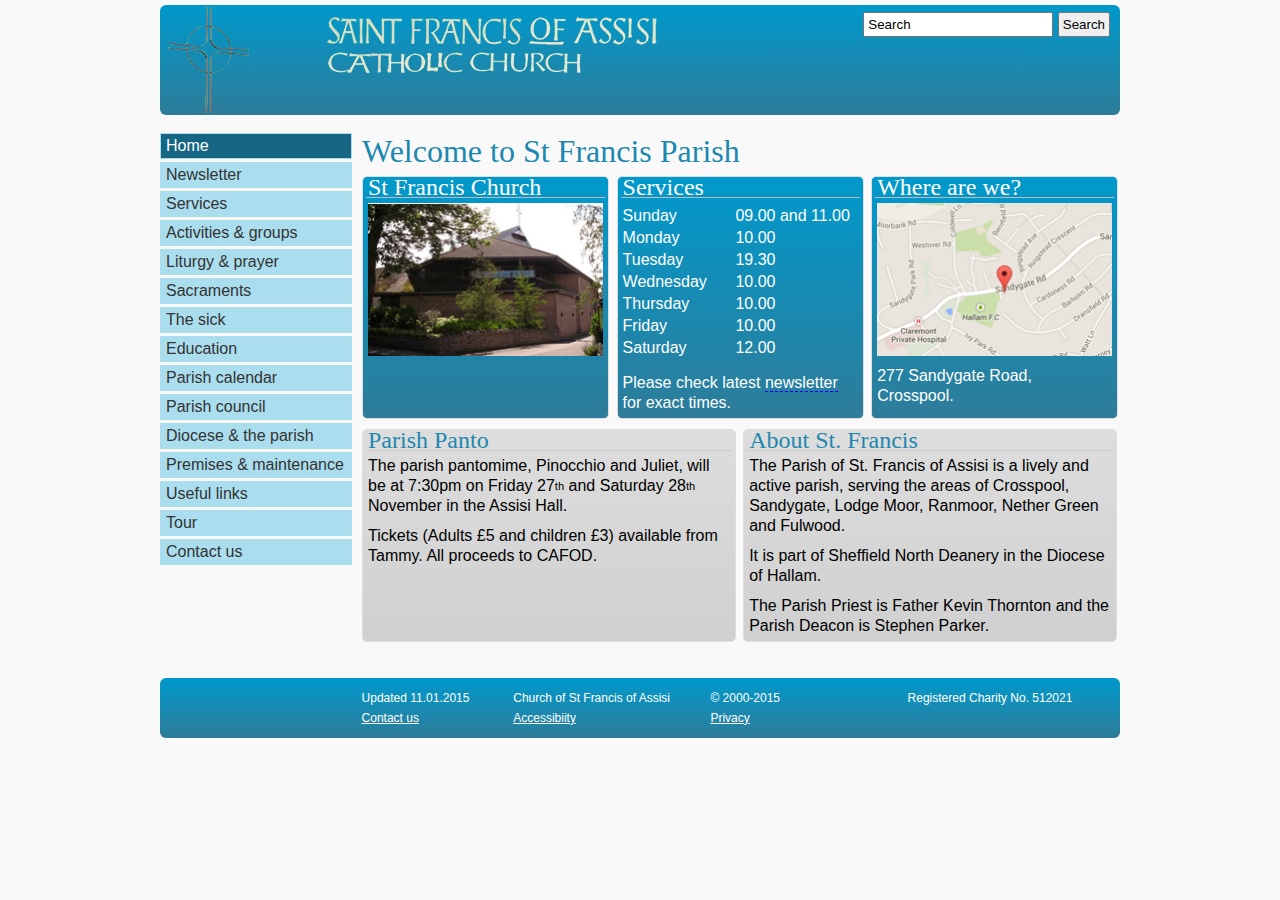
<file: html/index.html>
<!DOCTYPE html>
<html lang="en">
<head>
<meta charset="utf-8">
<meta name="viewport" content="width=device-width, initial-scale=1">

<meta name="Description" content="St. Francis of Assisi Catholic Church, Sheffield" />
<meta name="Keywords" content="" />

<title>St Francis Parish: St Francis of Assisi</title>
<link rel="home" href="/" />
<link rel="shortcut icon" href="/_assets/i/favicon.ico" />
<link rel="stylesheet" type="text/css" href="../css/main.css" />

<!--script>
  (function(i,s,o,g,r,a,m){i['GoogleAnalyticsObject']=r;i[r]=i[r]||function(){
  (i[r].q=i[r].q||[]).push(arguments)},i[r].l=1*new Date();a=s.createElement(o),
  m=s.getElementsByTagName(o)[0];a.async=1;a.src=g;m.parentNode.insertBefore(a,m)
  })(window,document,'script','//www.google-analytics.com/analytics.js','ga');

  ga('create', 'UA-3783137-2', 'auto');
  ga('send', 'pageview');

</script-->
</head>
<body class="no-js">
<header role="banner">

		<div class="top" id="top">
	  <form action="http://www.google.com/cse" id="cse-search-box" class="searchForm">
		<div>
		  <label for="q">Search</label>
		  <input type="hidden" name="cx" value="001521158269397400228:fdc-axlpp1u" />
		  <input type="hidden" name="ie" value="UTF-8" />
		  <input type="text" name="q" id="q" value="Search" />
		  <input type="submit" name="sa" value="Search" title="search" />
		</div>
	  </form>
	</div>
	  <p><strong>St Francis of Assisi Catholic Church</strong></p>
</header>


<div id="wrapper" class="wide">


<p class="mobileOnly"><a href="#menu" aria-expanded="false" aria-label="navigation menu" aria-controls="navigation" role="button">Menu</a></p>

<!-- / navigation -->

<div id="page"><!-- wrap content and right column -->
  <!--  start content -->
  <div id="content" role="main"> 
      <!-- content goes here -->
      <h1>Welcome to St Francis Parish</h1>
	  <div class="boxrow3">
	  <div class="box highlight">
      <h2>St Francis Church</h2>
      <p><img src="../img/church.jpg" alt="St Francis church" width="100%" height="100%" /></p>
	  </div>
      <div class="box highlight">
	    <h2>Services</h2>
        <dl>
          <dt>Sunday</dt>
          <dd>09.00 and 11.00</dd>
		  <dt>Monday</dt>
          <dd>10.00</dd>
          <dt>Tuesday</dt>
          <dd>19.30</dd>
          <dt>Wednesday</dt>
          <dd>10.00</dd>
          <dt>Thursday</dt>
          <dd>10.00</dd>
          <dt>Friday</dt>
          <dd>10.00</dd>
          <dt>Saturday</dt>
          <dd>12.00</dd>
        </dl>
		
		<p>Please check latest <a href="newsletter/">newsletter</a> for exact times.</p>
      </div>
      <div class="box highlight last">
        <h2>Where are we?</h2>
        <p><img src="../img/map.gif" alt="Map showing location of St Francis Crosspool" width="100%" height="100%" /></p>
        <address class="vcard"><span class="street-address">277 Sandygate Road</span>, Crosspool.</address>
      </div>
	  </div>
      <!-- /row -->
	
	<div class="boxrow2">
	<div class="box">
	<h2>Parish Panto</h2>
	<p>The parish pantomime, Pinocchio and Juliet, will be at 7:30pm on Friday 27<sup>th</sup> and Saturday
	   28<sup>th</sup> November in the Assisi Hall.</p>
	<p>Tickets (Adults &pound;5 and children &pound;3) available from Tammy. All proceeds to CAFOD.</p>
	</div>	
	
	<div class="box last">
	<h2>About St. Francis</h2>
	<p>The Parish of St. Francis of Assisi is a lively and active parish, serving the areas of Crosspool, Sandygate,
	   Lodge Moor, Ranmoor, Nether Green and Fulwood.</p>
	<p>It is part of Sheffield North Deanery in the Diocese of Hallam.</p>
	<p>The Parish Priest is Father Kevin Thornton and the Parish Deacon is Stephen Parker.</p>
	<!--p>We have an active Parish Council and the current chair is Stephen Spooner.</p-->
	</div>
	</div>
	
	</div><!-- /content -->
  <div id="rightcolumn"> 
      <!-- right column content here --> 
      
  </div>
  </div><!-- /page -->


</div><!-- / wrapper -->
<nav id="menu" role="navigation">
	<ul>
		<li><a href="index.html" class="active">Home</a></li>
		<li><a href="newsletter.html">Newsletter</a></li>
		<li><a href="services.html">Services</a></li>
		<li><a href="activities/index.html">Activities &amp; groups</a>
		</li>
		<li><a href="/liturgy">Liturgy &amp; prayer</a></li>
		<li><a href="/sacraments">Sacraments</a></li>
		<li><a href="/sick">The sick</a></li>
		<li><a href="/education">Education</a></li>
		<li><a href="/calendar">Parish calendar</a></li>
		<li><a href="/parishcouncil">Parish council</a>
		</li>
		<li><a href="/diocese-parish">Diocese &amp; the parish</a></li>
		<li><a href="/premises">Premises &amp; maintenance</a></li>
		<li><a href="/usefullinks">Useful links</a></li>
		<li><a href="/tour/index">Tour</a>
		</li>
		<li><a href="/contact">Contact us</a></li>
	</ul>
</nav>
<footer id="footer">
<ul>
	<li>Updated 11.01.2015</li>
	<li>Church of St Francis of Assisi</li>
	<li>&copy; 2000-2015</li>
	<li>Registered Charity No. 512021</li>
	</ul>
  <ul>
	  <li><a href="/contact">Contact us</a></li>
	  <li><a href="/accessibility">Accessibiity</a></li>
	  <li><a href="/privacy">Privacy</a></li>
  </ul>  
</footer>
<script type="text/javascript" src="../js/jquery-2.1.3.min.js"></script>
<script type="text/javascript" src="../js/global.js"></script>
<!-- / footer -->
<div id="gutter">
<!-- for scripts -->

 </div>
</body>
</html>
</file>
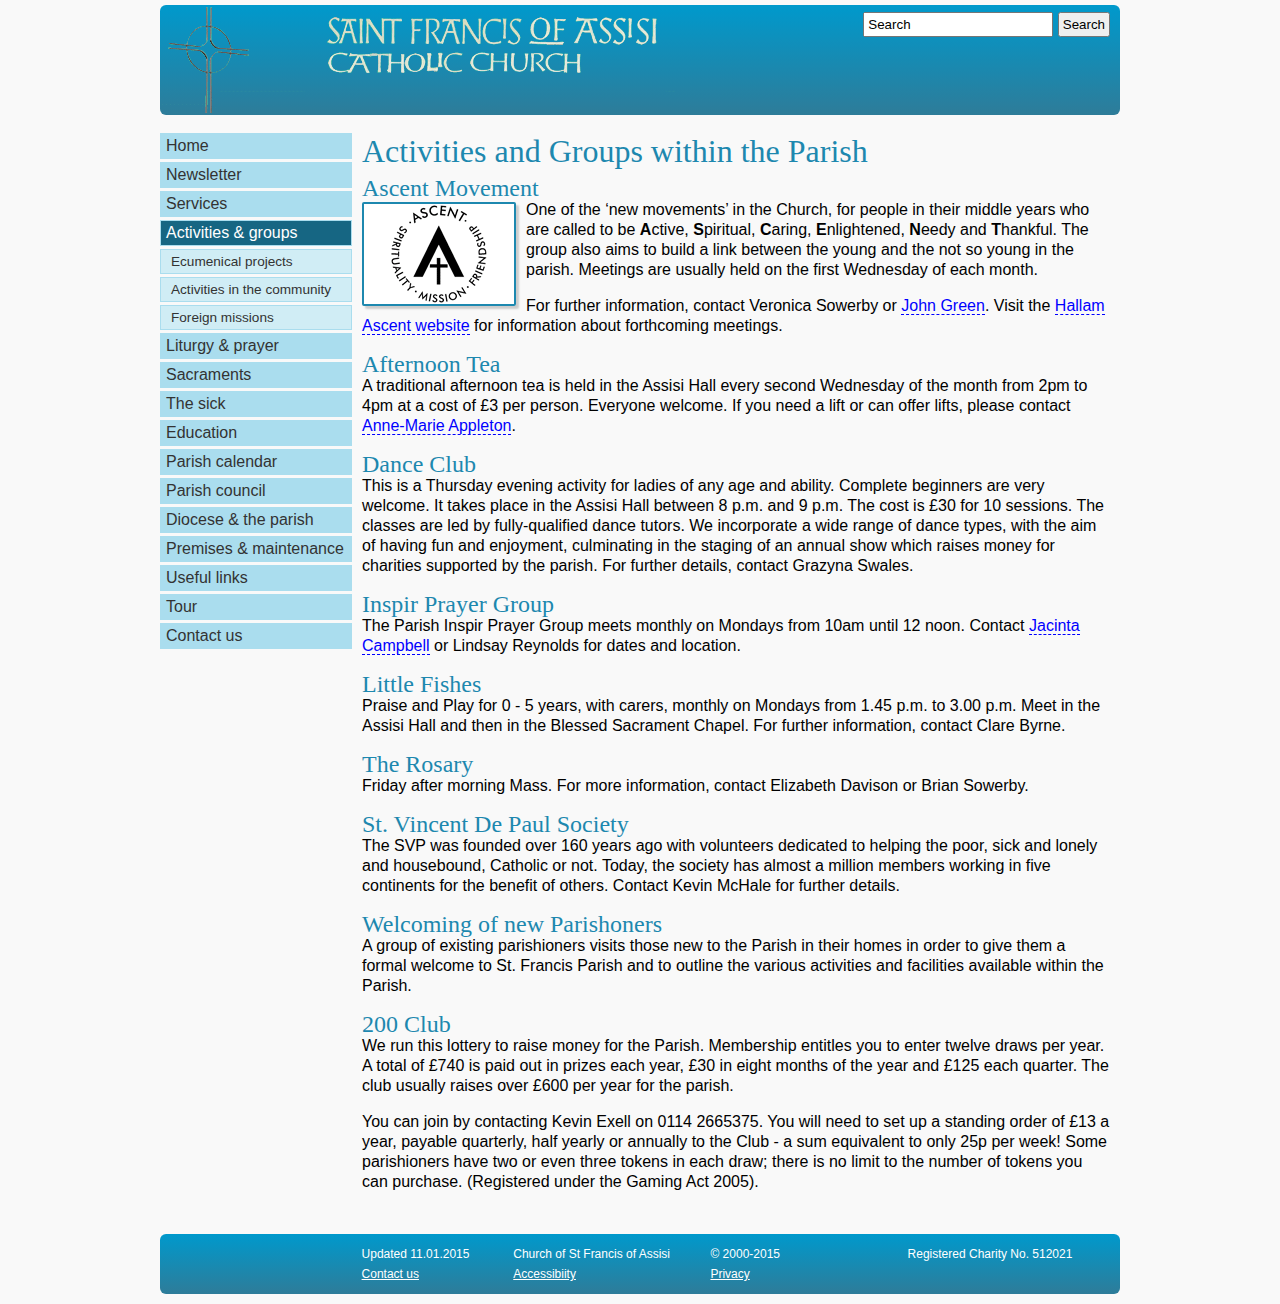
<file: html/activities/index.html>
<!DOCTYPE html>
<html lang="en">
<head>
<meta charset="utf-8">
<meta name="viewport" content="width=device-width, initial-scale=1">

<meta name="Description" content="St. Francis of Assisi Catholic Church, Sheffield" />
<meta name="Keywords" content="" />

<title>Activities and groups: St Francis of Assisi</title>
<script>
document.createElement('header');
</script>
<link rel="home" href="/" />
<link rel="shortcut icon" href="/_assets/i/favicon.ico" />
<link rel="stylesheet" type="text/css" href="../../css/main.css" />

</head>
<body class="no-js">
<header role="banner">

		<div class="top" id="top">
	  <form action="http://www.google.com/cse" id="cse-search-box" class="searchForm">
		<div>
		  <label for="q">Search</label>
		  <input type="hidden" name="cx" value="001521158269397400228:fdc-axlpp1u" />
		  <input type="hidden" name="ie" value="UTF-8" />
		  <input type="text" name="q" id="q" value="Search" />
		  <input type="submit" name="sa" value="Search" title="search" />
		</div>
	  </form>
	</div>
	  <p><strong>St Francis of Assisi Catholic Church</strong></p>
</header>


<div id="wrapper" class="wide">


<p class="mobileOnly"><a href="#menu" aria-expanded="false" aria-label="navigation menu" aria-controls="navigation" role="button">Menu</a></p>

<!-- / navigation -->

<div id="page"><!-- wrap content and right column -->
  <!--  start content -->
  <div id="content" role="main"> 
      <!-- content goes here -->
      <h1>Activities and Groups within the Parish</h1>
 	  <h2 id="Ascent">Ascent Movement</h2>
        <p> <img src="../../img/ascent.gif" alt="ASCENT logo" width="150" height="100" class="thumb" />One of the &lsquo;new
		movements&rsquo; in the Church, for people in their middle years who are called to be <strong>A</strong>ctive,
		<strong>S</strong>piritual, <strong>C</strong>aring, <strong>E</strong>nlightened, <strong>N</strong>eedy and
		<strong>T</strong>hankful. The group also aims to build a link between the young and the not so young in the
		parish.	Meetings are usually held on the first Wednesday of each month.</p>
	    <p>For further information, contact Veronica Sowerby or <a href="mailto:ascent@jngreen.plus.com ">John Green</a>.
		Visit the <a href="http://hallamascent.weebly.com/">Hallam Ascent website</a> for information about forthcoming
		meetings.</p>
	  <h2 id="AfternoonTea">Afternoon Tea</h2>
        <p>A traditional afternoon tea is held in the Assisi Hall every second Wednesday of the month from 2pm to 4pm
		at a cost of &pound;3 per person. Everyone welcome. If you need a lift or can offer lifts, please contact
		<a href="mailto:a_appleton@tiscali.co.uk">Anne-Marie Appleton</a>.</p>	
      <!--<h2 id="CardMakingGroup">Card Making Group</h2>
        <p>This is a group of volunteers who make cards which are sold in aid of the Goodwill Children�s Villages, India.
		They are a friendly group who meet on Tuesday mornings once a month and always make new members very welcome.
		Contact Julie Hull for the date of the next meeting.  Cards are available to buy in the Narthex.</p>-->
      <h2>Dance Club</h2>
        <p>This is a Thursday evening activity for ladies of any age and ability.  Complete beginners are very welcome.
		It takes place in the Assisi Hall between 8 p.m. and 9 p.m.  The cost is &pound;30 for 10 sessions.  The classes are
		led by fully-qualified dance tutors.  We incorporate a wide range of dance types, with the aim of having fun and
		enjoyment, culminating in the staging of an annual show which raises money for charities supported by the parish.
		For further details, contact Grazyna Swales.</p>
	  <h2 id="InspirPrayerGroup">Inspir Prayer Group</h2><!-- See also Liturgy -->
        <p>The Parish Inspir Prayer Group meets monthly on Mondays from 10am until 12 noon. Contact 
		<a href="mailto:jfcampbell51@yahoo.co.uk">Jacinta Campbell</a> or Lindsay Reynolds for dates and location.</p>
	  <!--<h2>Lectio Divina</h2>--><!-- See also Liturgy -->
		<!--<p> <img src="../images/bible.jpg" alt="Open bible " width="150" height="100" class="thumb" />Filled with a desire
		to get to know Jesus better, this group meets in the Presbytery after the 10.00 a.m. Mass on Monday mornings to
		read and contemplate one of the books of the Bible � currently St. Paul's letters to the Romans.  It follows a
		pattern of prayer to the Holy Spirit, a contemplative reading, quiet time, discussion and a search for a personal
		response to the Word. For further information, contact John Green.</p>-->  
      <h2 id="LittleFishes">Little Fishes</h2><!-- See also Liturgy -->
        <p>Praise and Play for 0 - 5 years, with carers, monthly on Mondays from 1.45 p.m. to 3.00 p.m. Meet in the Assisi
		Hall and then in the Blessed Sacrament Chapel. For further information, contact Clare Byrne.</p>
	  <!--<h2 id="LuncheonGroup">Luncheon Group</h2>
        <p> <img src="../images/lunch02.jpg" alt="Bowl of salad" width="150" height="100" class="thumb" />St. Francis�
		Tuesday Luncheon Group meet from 12.15 p.m. to 2.15 p.m. on the first Tuesday of the month.  There is currently
		a waiting list to join.  For further details, contact Veronica Sowerby.</p>-->
      <h2 id="Rosary">The Rosary</h2><!-- See also Liturgy -->
        <p> Friday after morning Mass. For more information, contact Elizabeth Davison or Brian Sowerby.</p>
	  <h2>St. Vincent De Paul Society</h2>
        <p> The SVP was founded over 160 years ago with volunteers dedicated to helping the poor, sick and lonely and
		housebound, Catholic or not. Today, the society has almost a million members working in five continents for the
		benefit of others. Contact Kevin McHale for further details.</p>
	  <h2 id="WelcomingnewParishoners">Welcoming of new Parishoners</h2>
		<p> A group of existing parishioners visits those new to the Parish in their homes in order to give them a formal
		welcome to St. Francis Parish and to outline the various activities and facilities available within the Parish.</p>
	  <h2>200 Club</h2>
		<p> We run this lottery to raise money for the Parish.  Membership entitles you to enter twelve draws per year.
		A total of &pound;740 is paid out in prizes each year, &pound;30 in eight months of the year and &pound;125 each quarter. The club
		usually raises over &pound;600 per year for the parish.</p> 
		<p>You can join by contacting Kevin Exell on 0114 2665375. You will need to set up a standing order of &pound;13 a year,
		payable quarterly, half yearly or annually to the Club - a sum equivalent to only 25p per week! Some parishioners
		have two or even three tokens in each draw; there is no limit to the number of tokens you can purchase. (Registered 
		under the Gaming Act 2005).</p>
	  
	
	
	</div><!-- /content -->
  <div id="rightcolumn"> 
      <!-- right column content here --> 
      
  </div>
  </div><!-- /page -->


</div><!-- / wrapper -->
<nav id="menu" role="navigation">
	<ul>
		<li><a href="../index.html" >Home</a></li>
		<li><a href="../newsletter.html">Newsletter</a></li>
		<li><a href="../services.html">Services</a></li>
		<li><a href="index.html"class="active">Activities &amp; groups</a>
			<ul>
			<li><a href="ecumenical.html">Ecumenical projects</a></li>
			<li><a href="community.html">Activities in the community</a></li>
			<li><a href="foreign.html">Foreign missions</a></li>
		</ul>  
		</li>
		<li><a href="/liturgy">Liturgy &amp; prayer</a></li>
		<li><a href="/sacraments">Sacraments</a></li>
		<li><a href="/sick">The sick</a></li>
		<li><a href="/education">Education</a></li>
		<li><a href="/calendar">Parish calendar</a></li>
		<li><a href="/parishcouncil">Parish council</a>
		</li>
		<li><a href="/diocese-parish">Diocese &amp; the parish</a></li>
		<li><a href="/premises">Premises &amp; maintenance</a></li>
		<li><a href="/usefullinks">Useful links</a></li>
		<li><a href="/tour/index">Tour</a>
		</li>
		<li><a href="/contact">Contact us</a></li>
	</ul>
</nav>
<footer id="footer">
<ul>
	<li>Updated 11.01.2015</li>
	<li>Church of St Francis of Assisi</li>
	<li>&copy; 2000-2015</li>
	<li>Registered Charity No. 512021</li>
	</ul>
  <ul>
	  <li><a href="/contact">Contact us</a></li>
	  <li><a href="/accessibility">Accessibiity</a></li>
	  <li><a href="/privacy">Privacy</a></li>
  </ul>  
</footer>
<script type="text/javascript" src="../../js/jquery-2.1.3.min.js"></script>
<script type="text/javascript" src="../../js/global.js"></script>
<!-- / footer -->
<div id="gutter">
<!-- for scripts -->

 </div>
</body>
</html>
</file>
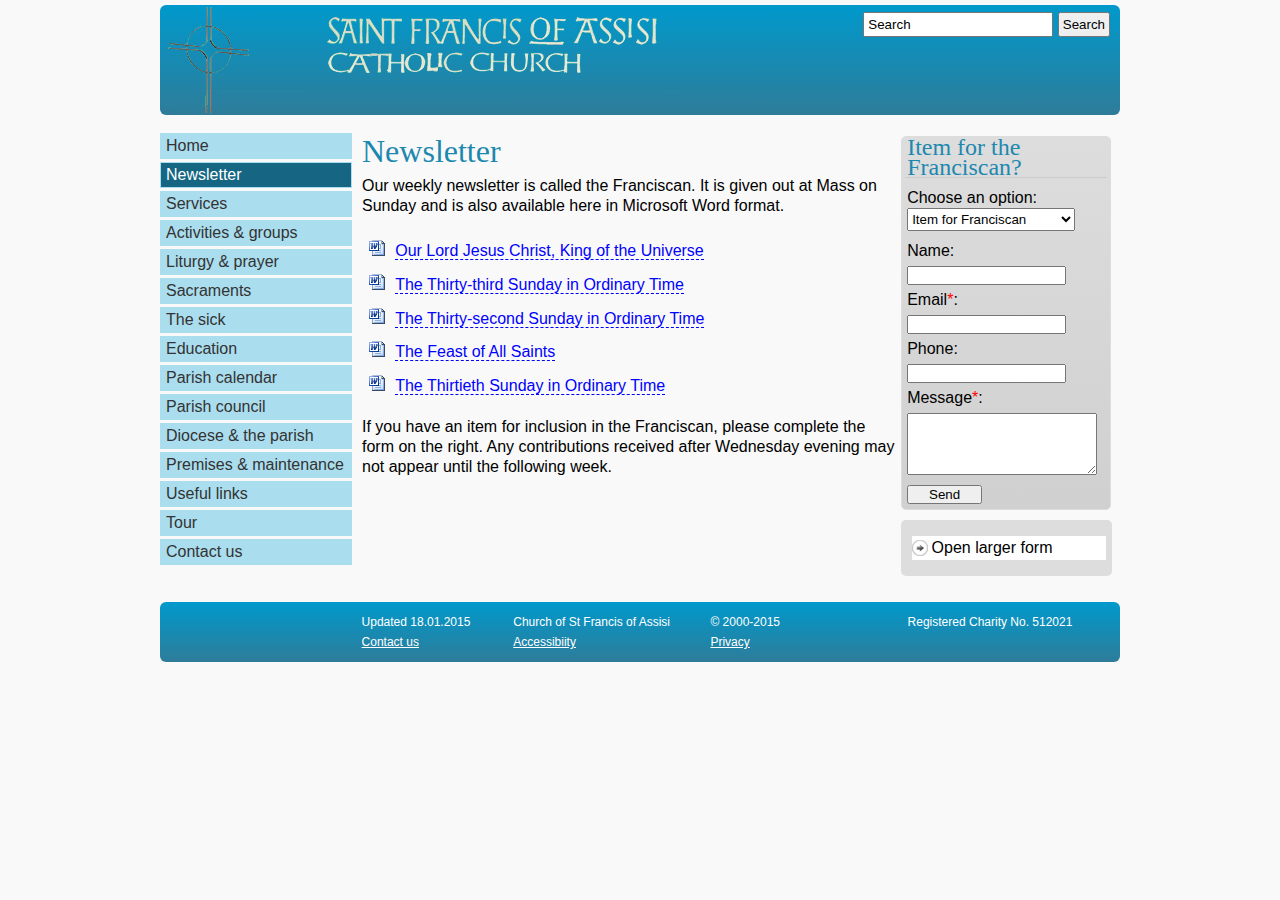
<file: html/newsletter.html>
<!DOCTYPE html>
<html lang="en">
<head>
<meta charset="utf-8">
<meta name="viewport" content="width=device-width, initial-scale=1">

<meta name="Description" content="Newsletter of the Parish of St Francis of Assisi, Crosspool, Sheffield" />
<meta name="keywords" content="newsletter, bulletin" />
<link type="text/css" media="screen" rel="stylesheet" href="../css/colorbox.css" />

<title>Newsletter</title>
<link rel="home" href="/" />
<link rel="shortcut icon" href="../i/favicon.ico" />
<link rel="stylesheet" type="text/css" href="../css/main.css" />
</head>
<body class="no-js">
<header role="banner">
	<div class="top" id="top">
	  <form action="http://www.google.com/cse" id="cse-search-box" class="searchForm">
		<div>
		  <label for="q">Search</label>
		  <input type="hidden" name="cx" value="001521158269397400228:fdc-axlpp1u" />
		  <input type="hidden" name="ie" value="UTF-8" />
		  <input type="text" name="q" id="q" value="Search" />
		  <input type="submit" name="sa" value="Search" title="search" />
		</div>
	  </form>
	</div>
	<div id="header">
	  <p><strong>Catholic Church of St Francis of Assisi</strong></p>
	</div>
</header>


<div id="wrapper" class="normal">


<p class="mobileOnly"><a href="#menu" aria-expanded="false" aria-label="navigation menu" aria-controls="navigation" role="button">Menu</a></p>

<!-- / navigation -->

<div id="page"><!-- wrap content and right column -->
  <!--  start content -->
  <div id="content" role="main">  
    <h1>Newsletter</h1>
            
    <p>Our weekly newsletter is called the Franciscan. It is given out at Mass on Sunday and is also available here in
	Microsoft Word format.</p>
	<ul class="doc" id="googletrack">
	    <li><a href="christ-the-king.docx" title="Microsoft Word format">Our Lord Jesus Christ, King of the Universe</a></li>
	    <li><a href="33rd-ordinary.docx" title="Microsoft Word format">The Thirty-third Sunday in Ordinary Time</a></li>
	    <li><a href="32nd-ordinary.docx" title="Microsoft Word format">The Thirty-second Sunday in Ordinary Time</a></li>
		<li><a href="all-saints.docx" title="Microsoft Word format">The Feast of All Saints</a></li>
	    <li><a href="30th-ordinary.docx" title="Microsoft Word format">The Thirtieth Sunday in Ordinary Time</a></li>
		</ul>
	<p>If you have an item for inclusion in the Franciscan, please complete the form on the right. Any contributions received
	after Wednesday evening may not appear until the following week.</p> 
  </div><!-- /content -->
  <div id="rightcolumn"> 
  <!-- right column content here -->
  <div class="box" id="formBox">
  <h2>Item for the Franciscan?</h2>
  <form method='post' action='/_assets/form/feedback.php' id="validateMe">
<div>
	<label for='what' class='wide'>Choose an option</label>
	<select name='recipient' id='what'>
		<option value='bulletin'>Item for Franciscan</option>
		<option value='parish-council'>Query for Parish Council</option>
	</select><br/>
	<label for="name">Name</label> <input name='name' id="name" type='text' title="Enter your name please" />	
	<label for="email">Email<span class='requiredField' title='Required field'>*</span></label><input name='email' id="email" type='text' class="email required" title="Please provide an email address" />
	<label for="telephone">Phone</label> <input name='telephone' id="telephone" type='text' title="Please enter a contact number" />
	<label for="message" class='wide'>Message<span class='requiredField' title='Required field'>*</span></label>
	<textarea name='comments' id="message" rows='4' cols='15' class="required" title="Please make a comment"></textarea><br />
	<input type='submit' value='Send' id='submit' />
  </div>
  </form>

  </div>
  
  
  </div>
  </div><!-- /page -->


</div><!-- / wrapper -->
<nav id="menu" role="navigation">
	<ul>
		<li><a href="index.html">Home</a></li>
		<li><a href="newsletter.html" class="active">Newsletter</a></li>
		<li><a href="services.html">Services</a></li>
		<li><a href="activities/index.html">Activities &amp; groups</a>
		   
		</li>
		<li><a href="/liturgy">Liturgy &amp; prayer</a></li>
		<li><a href="/sacraments">Sacraments</a></li>
		<li><a href="/sick">The sick</a></li>
		<li><a href="/education">Education</a></li>
		<li><a href="/calendar">Parish calendar</a></li>
		<li><a href="/parishcouncil">Parish council</a>
		 
		</li>
		<li><a href="/diocese-parish">Diocese &amp; the parish</a></li>
		<li><a href="/premises">Premises &amp; maintenance</a></li>
		<li><a href="/usefullinks">Useful links</a></li>
		<li><a href="/tour/index">Tour</a>
		 
		</li>
		<li><a href="/contact">Contact us</a></li>
	</ul>
</nav>
<footer id="footer">
<ul>
	<li>Updated 18.01.2015</li>
	<li>Church of St Francis of Assisi</li>
	<li>&copy; 2000-2015</li>
	<li>Registered Charity No. 512021</li>
	</ul>
  <ul>
	  <li><a href="/contact">Contact us</a></li>
	  <li><a href="/accessibility">Accessibiity</a></li>
	  <li><a href="/privacy">Privacy</a></li>
  </ul>  
</footer>
<script type="text/javascript" src="../js/jquery-2.1.3.min.js"></script>
<script type="text/javascript" src="../js/global.js"></script>
<!-- / footer -->
<div id="gutter">
<!-- for scripts -->
<script type="text/javascript" src="../js/jquery.colorbox-min.js"></script>
<script type="text/javascript" src="../js/forms.js"></script>
 </div>
</body>
</html>
</file>
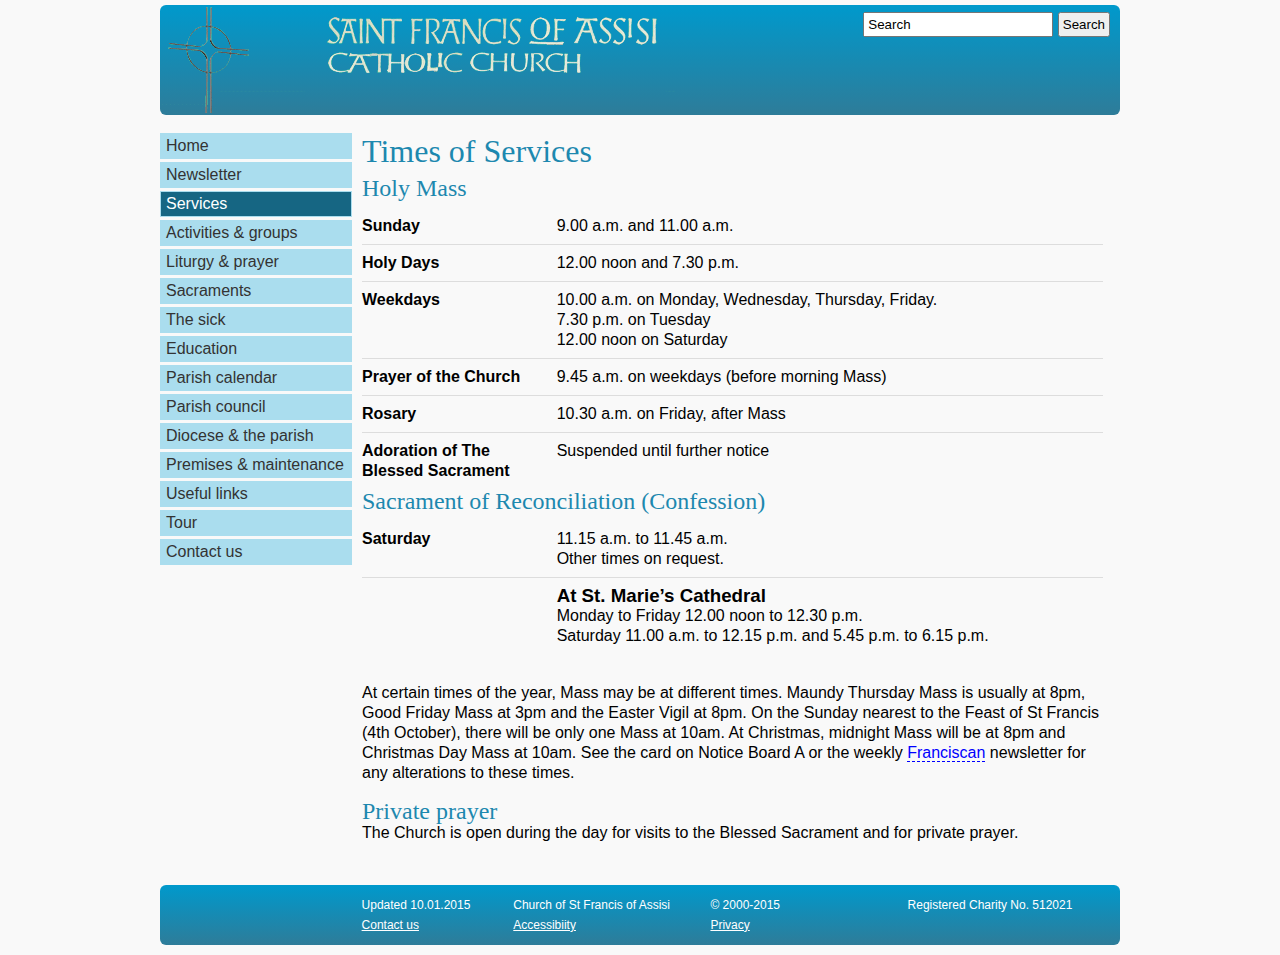
<file: html/services.html>
<!DOCTYPE html>
<html lang="en">
<head>
<meta charset="utf-8">
<meta name="viewport" content="width=device-width, initial-scale=1">

<meta name="description" content="This area recognises the importance of looking outwards as a parish and taking our share in the wider mission of the church" />
<meta name="keywords" content="" />

<title>Services</title>
<link rel="home" href="/" />
<link rel="shortcut icon" href="../i/favicon.ico" />
<link rel="stylesheet" type="text/css" href="../css/main.css" />
</head>
<body class="no-js">
<header role="banner">
	<div class="top" id="top">
	  <form action="http://www.google.com/cse" id="cse-search-box" class="searchForm">
		<div>
		  <label for="q">Search</label>
		  <input type="hidden" name="cx" value="001521158269397400228:fdc-axlpp1u" />
		  <input type="hidden" name="ie" value="UTF-8" />
		  <input type="text" name="q" id="q" value="Search" />
		  <input type="submit" name="sa" value="Search" title="search" />
		</div>
	  </form>
	</div>
	<div id="header">
	  <p><strong>Catholic Church of St Francis of Assisi</strong></p>
	</div>
</header>


<div id="wrapper" class="wide">


<p class="mobileOnly"><a href="#menu" aria-expanded="false" aria-label="navigation menu" aria-controls="navigation" role="button">Menu</a></p>

<!-- / navigation -->

<div id="page"><!-- wrap content and right column -->
  <!--  start content -->
  <div id="content" role="main">  
     <h1>Times of Services</h1>
      <h2>Holy Mass</h2>
	  <dl>
	  <dt>Sunday</dt> 
	  <dd>9.00 a.m. and 11.00 a.m.</dd>
	  <dt>Holy Days</dt> 
	  <dd>12.00 noon and 7.30 p.m.</dd>
	  <dt>Weekdays</dt> 
	  <dd>10.00 a.m. on Monday, Wednesday, Thursday, Friday.<br />
        7.30 p.m. on Tuesday<br />
        12.00 noon on Saturday</dd>
	<dt>Prayer of the Church</dt> 
	<dd>9.45 a.m. on weekdays (before morning Mass)</dd>
		<dt>Rosary</dt> 
        <dd>10.30 a.m. on Friday, after Mass</dd>
		<dt>Adoration of The Blessed Sacrament</dt> <dd>Suspended until further notice</dd>
		<!--<dd>Friday 3.00 p.m. - 6.00 p.m.
		<p>Everyone is welcome to visit the Blessed Sacrament at any 
        time during this period.  Please contact Margaret Neale if you 
        wish to be included on the regular schedule at a specific time.</p></dd>-->
	  </dl>
      
      
      <h2 id="Reconciliation">Sacrament of Reconciliation (Confession)</h2>
      <dl>
	  <dt>Saturday</dt> <dd>11.15 a.m. to 11.45 a.m. <br />
        Other times on request.</dd>
		<dt></dt> <dd><h3> At St. Marie&rsquo;s Cathedral</h3>
      <p> Monday to Friday 12.00 noon to 12.30 p.m.<br />
        Saturday 11.00 a.m. to 12.15 p.m. and 5.45 p.m. to 6.15 p.m. </p></dd>
	  </dl>
    
      
      <p>At certain times of the year, Mass may be at different times. Maundy Thursday Mass is usually at 8pm, Good Friday Mass
	     at 3pm and the Easter Vigil at 8pm. On the Sunday nearest to the Feast of St Francis (4th October), there will be only
		 one Mass at 10am.  At Christmas, midnight Mass will be at 8pm and Christmas Day Mass at 10am. See the card on Notice
		 Board A or the weekly <a href="newsletter/index">Franciscan</a> newsletter for any alterations to these times.</p>
      <h2>Private prayer</h2>
      <p>The Church is open during the day for visits to the Blessed Sacrament 
        and for private prayer. </p>

       
  </div><!-- /content -->
  <div id="rightcolumn"> 
  <!-- right column content here -->
  
  </div>
  </div><!-- /page -->


</div><!-- / wrapper -->

<nav id="menu" role="navigation">
	<ul>
		<li><a href="index.html">Home</a></li>
		<li><a href="newsletter.html">Newsletter</a></li>
		<li><a href="services.html" class="active">Services</a></li>
		<li><a href="activities/index.html">Activities &amp; groups</a>
		</li>
		<li><a href="/liturgy">Liturgy &amp; prayer</a></li>
		<li><a href="/sacraments">Sacraments</a></li>
		<li><a href="/sick">The sick</a></li>
		<li><a href="/education">Education</a></li>
		<li><a href="/calendar">Parish calendar</a></li>
		<li><a href="/parishcouncil">Parish council</a>
		</li>
		<li><a href="/diocese-parish">Diocese &amp; the parish</a></li>
		<li><a href="/premises">Premises &amp; maintenance</a></li>
		<li><a href="/usefullinks">Useful links</a></li>
		<li><a href="/tour/index">Tour</a>
		</li>
		<li><a href="/contact">Contact us</a></li>
	</ul>
</nav>
<footer id="footer">
<ul>
	<li>Updated 10.01.2015</li>
	<li>Church of St Francis of Assisi</li>
	<li>&copy; 2000-2015</li>
	<li>Registered Charity No. 512021</li>
	</ul>
  <ul>
	  <li><a href="/contact">Contact us</a></li>
	  <li><a href="/accessibility">Accessibiity</a></li>
	  <li><a href="/privacy">Privacy</a></li>
  </ul>  
</footer>
<script type="text/javascript" src="../js/jquery-2.1.3.min.js"></script>
<script type="text/javascript" src="../js/global.js"></script>
<!-- / footer -->
<div id="gutter">
<!-- for scripts -->

 </div>
</body>
</html>
</file>
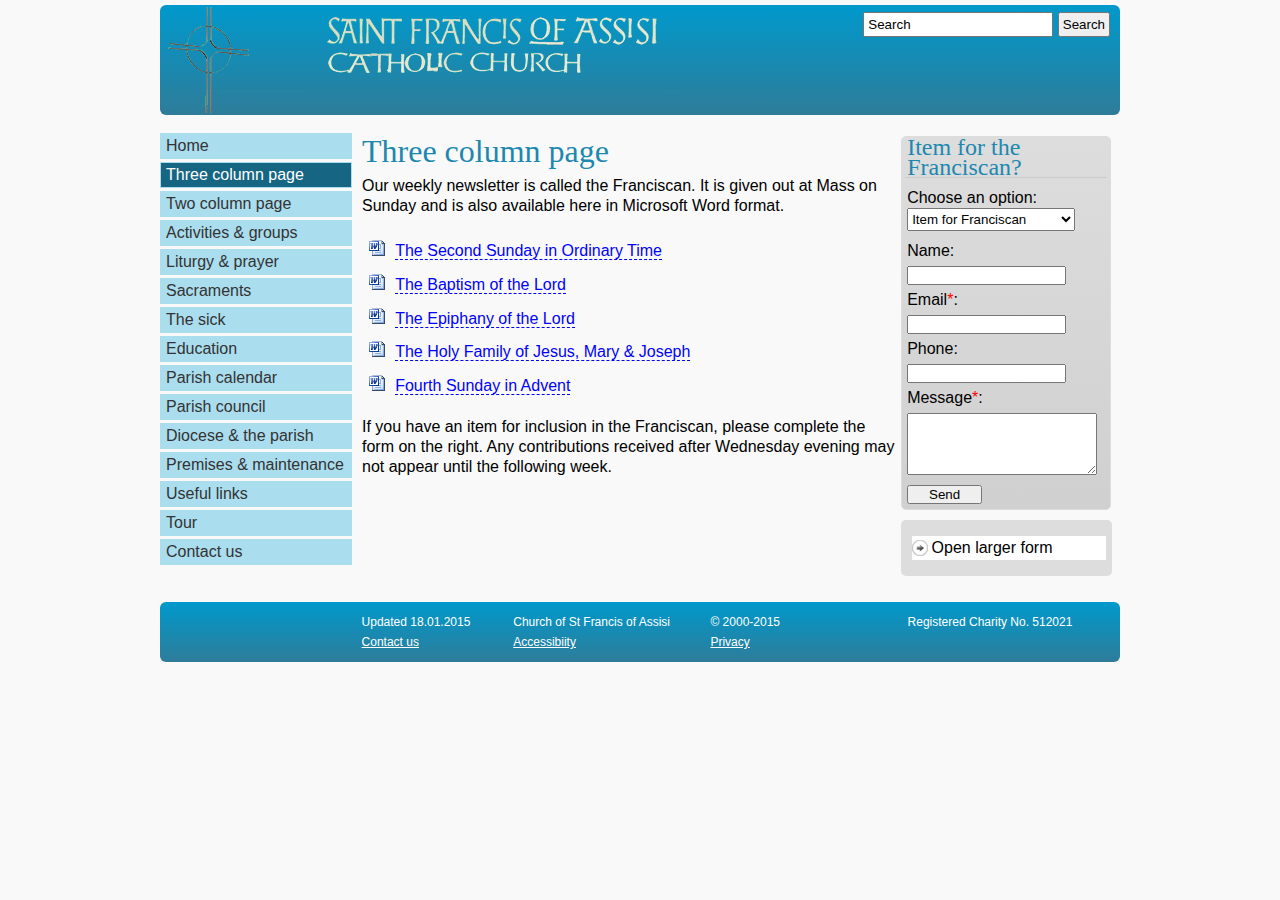
<file: html/three-column-page.html>
<!DOCTYPE html>
<html lang="en">
<head>
<meta charset="utf-8">
<meta name="viewport" content="width=device-width, initial-scale=1">

<meta name="Description" content="Newsletter of the Parish of St Francis of Assisi, Crosspool, Sheffield" />
<meta name="keywords" content="newsletter, bulletin" />
<link type="text/css" media="screen" rel="stylesheet" href="../css/colorbox.css" />

<title>Three column page</title>
<link rel="home" href="/" />
<link rel="shortcut icon" href="../i/favicon.ico" />
<link rel="stylesheet" type="text/css" href="../css/main.css" />
</head>
<body>
<header role="banner">
	<div class="top" id="top">
	  <form action="http://www.google.com/cse" id="cse-search-box" class="searchForm">
		<div>
		  <label for="q">Search</label>
		  <input type="hidden" name="cx" value="001521158269397400228:fdc-axlpp1u" />
		  <input type="hidden" name="ie" value="UTF-8" />
		  <input type="text" name="q" id="q" value="Search" />
		  <input type="submit" name="sa" value="Search" title="search" />
		</div>
	  </form>
	</div>
	<div id="header">
	  <p><strong>Catholic Church of St Francis of Assisi</strong></p>
	</div>
</header>


<div id="wrapper" class="normal">

<nav id="navigation" role="navigation">
<p class="mobileOnly"><a href="#menu" aria-expanded="false" aria-label="navigation menu" aria-controls="navigation" role="button">Menu</a></p>

</nav><!-- / navigation -->

<div id="page"><!-- wrap content and right column -->
  <!--  start content -->
  <div id="content" role="main">  
    <h1>Three column page</h1>
            
    <p>Our weekly newsletter is called the Franciscan. It is given out at Mass on Sunday and is also available here in
	Microsoft Word format.</p>
	<ul class="doc" id="googletrack">
		<li><a href="2nd-ordinary.docx" title="Microsoft Word format">The Second Sunday in Ordinary Time</a></li>
		<li><a href="baptism-of-the-lord.docx" title="Microsoft Word format">The Baptism of the Lord</a></li>
	    <li><a href="epiphany-of-the-lord.docx" title="Microsoft Word format">The Epiphany of the Lord</a></li>
	    <li><a href="holy-family.docx" title="Microsoft Word format">The Holy Family of Jesus, Mary & Joseph</a></li>
	    <li><a href="4th-advent.docx" title="Microsoft Word format">Fourth Sunday in Advent</a></li>
	</ul>
	<p>If you have an item for inclusion in the Franciscan, please complete the form on the right. Any contributions received
	after Wednesday evening may not appear until the following week.</p> 
  </div><!-- /content -->
  <div id="rightcolumn"> 
  <!-- right column content here -->
  <div class="box" id="formBox">
  <h2>Item for the Franciscan?</h2>
  <form method='post' action='/_assets/form/feedback.php' id="validateMe">
<div>
	<label for='what' class='wide'>Choose an option</label>
	<select name='recipient' id='what'>
		<option value='bulletin'>Item for Franciscan</option>
		<option value='parish-council'>Query for Parish Council</option>
	</select><br/>
	<label for="name">Name</label> <input name='name' id="name" type='text' title="Enter your name please" />	
	<label for="email">Email<span class='requiredField' title='Required field'>*</span></label><input name='email' id="email" type='text' class="email required" title="Please provide an email address" />
	<label for="telephone">Phone</label> <input name='telephone' id="telephone" type='text' title="Please enter a contact number" />
	<label for="message" class='wide'>Message<span class='requiredField' title='Required field'>*</span></label>
	<textarea name='comments' id="message" rows='4' cols='15' class="required" title="Please make a comment"></textarea><br />
	<input type='submit' value='Send' id='submit' />
  </div>
  </form>

  </div>
  
  
  </div>
  </div><!-- /page -->


</div><!-- / wrapper -->
<ul id="menu">
    <li><a href="index.html">Home</a></li>
    <li><a href="three-column-page.html" class="active">Three column page</a></li>
	<li><a href="two-column-page.html">Two column page</a></li>
	<li><a href="/activities/index">Activities &amp; groups</a>
	   
	</li>
    <li><a href="/liturgy">Liturgy &amp; prayer</a></li>
    <li><a href="/sacraments">Sacraments</a></li>
    <li><a href="/sick">The sick</a></li>
    <li><a href="/education">Education</a></li>
    <li><a href="/calendar">Parish calendar</a></li>
    <li><a href="/parishcouncil">Parish council</a>
	 
    </li>
	<li><a href="/diocese-parish">Diocese &amp; the parish</a></li>
    <li><a href="/premises">Premises &amp; maintenance</a></li>
    <li><a href="/usefullinks">Useful links</a></li>
	<li><a href="/tour/index">Tour</a>
	 
    </li>
    <li><a href="/contact">Contact us</a></li>
</ul>
<footer id="footer">
<ul>
	<li>Updated 18.01.2015</li>
	<li>Church of St Francis of Assisi</li>
	<li>&copy; 2000-2015</li>
	<li>Registered Charity No. 512021</li>
	</ul>
  <ul>
	  <li><a href="/contact">Contact us</a></li>
	  <li><a href="/accessibility">Accessibiity</a></li>
	  <li><a href="/privacy">Privacy</a></li>
  </ul>  
</footer>
<script type="text/javascript" src="../js/jquery-2.1.3.min.js"></script>
<script type="text/javascript" src="../js/global.js"></script>
<!-- / footer -->
<div id="gutter">
<!-- for scripts -->
<script type="text/javascript" src="../js/jquery.colorbox-min.js"></script>
<script type="text/javascript" src="../js/forms.js"></script>
 </div>
</body>
</html>
</file>
<file: css/main.css>
/********************
* Media queries
* >800 		= desktop view
* >620 799< = tablet view
* <619 		= phone view
********************/

/********************
* Global styles - applies to all widths 
* includes font family, colour etc
********************/
* {padding:0; margin:0;}
body {line-height:2rem;}
body {background-color:#F9F9F9; color:#000; }
/* Font size */
html {font-size: 62.5%;} 
body {font-size: 1.6rem;} /* =16px */
h1   {font-size: 3.2rem; /* =32px */
	line-height:3rem; 
	} 


/* Font family */
body {font-family: Arial, Helvetica, sans-serif;}
h1, h2 {font-family: georgia, serif; 
	}

/********************
* Headings - layout
********************/
h1 {padding:0 0 1rem 0;
	font-weight: normal;
	color:#1D88AF;
	}
h2 {	padding:0.2rem 0 0.2rem 0;
	font-weight: normal; 
	color:#1D88AF;
	clear:left;
	}
h3, h4 {clear:left;}


hr {border-bottom:solid 1px #1D88AF;}


/********************
* Colour Map
* Background 	= #F9F9F9	rgb(249, 249, 249)
* Text 			= #000000	rgb(0, 0, 0) 
* Headings 		= #1D88AF	rgb(29, 136, 175)
* Header/Footer = #0099CC 	rgb (0, 153, 204)
* Dark blue 	= #166683	rgb(22, 102, 131)
* Medium blue 	= #85CEE7	rgb(133, 206, 231)
* Light blue 	= #AADDEE	rgb(170, 221, 238)
********************/
/* boxes */

.box.highlight {
	background:linear-gradient(#0099CC, #2E7C99); 
	color:#FFF;
	}
.box.highlight h2 {
	color:#FFF; 
	border-bottom:solid 1px #BBB;
	}
#content .box.highlight a {
	color:#FFF;
	}
img.thumb { 
	border: solid 2px #1D88AF;
	border-radius:2px;
	box-shadow: #CCC 3px 3px 2px;}
/* tables */
th {
	background-color:#85CEE7;
	background: linear-gradient(#ADE, #85CEE7);
	}
tr:nth-child(odd) {
	background: #E0E0E0;
	}



/*  navigation  */
nav ul  li {
	list-style-type: none;
	}
nav ul li a {border: solid 1px #ADE;
	}
nav ul li a {color:#333; background-color:#ADE; 
	display:block;
	text-decoration: none;
	overflow:hidden;/* Required non-js view */
	}
nav ul li ul li a {color:#333; background-color:#D0EDF5; 
	}
nav  ul li a:hover, 
nav ul li a:focus {color:#333; background-color:#85CEE7; 
	}
nav  ul li a.active,
nav ul li a[aria-describedby="current"],/* need to ad <div class="hidden" id="current">Current page</div> */
nav ul li a.active:hover {background-color:#166683; color:#FFF;
	}

/********************
* Header + Footer
********************/
header, footer {
	background: linear-gradient(#0099cc, #2e7c99);
	color:#FFF;
	}
header form {margin:0.5rem 1rem 0.5rem 0;}
header form label {display:none;}
header form input {padding:0.3rem;}
footer a {color:#FFF;}
footer {font-size: 1.2rem; /* 12px */}

/* Page layout */
#page {
	margin: 1em 0/* 1em 0 */;
	}

ul.doc li {list-style-image: url(../img/furniture/word.gif); padding:0 0 1em 0.2em;}
ul.pdf li {list-style-image: url(../img/furniture/pdf.gif); padding:0 0 1em 0.2em;}

p {padding:0 0 1em 0;}
hr {clear:both; padding:1em 0 0 0; border:none;}
hr + p {padding-top:1em;}
img.thumb {float:left; margin: 2px 10px 4px 0;}
img.icon {float:left; margin: 0 5px 5px 0;}
a img.icon {border:none;}
sup, sub {font-size:70%;}
sup {vertical-align:top;}

table {margin:0 0 10px 0;}
td, th {text-align:left; vertical-align:top; padding:5px;}
table th, table td {border: solid 1px #DDD;}
td.number {text-align:right;}

h2 + dl {padding:0.5em 0 0 0;}
dl dt {float: left; font-weight: bold; width:25%; clear:both; padding:0.5em 0 0.5em 0; border-top: solid #DDD 1px;}
dl dd {float: left; width:73%; padding: 0.5em 0 0.5em 1%; border-top: solid #DDD 1px;}
dl > dt:first-child, #content dl > dt:first-child + dd {border-top: none;}
/* Parish councillors list */
dd ul {margin: 0 0 0.1em 30px;}
dd ul li {padding: 0 0 0 0.2em;}
dl dd:last-of-type {margin:0 0 0.8em 0;}

/* Ad hoc utilities */
.clear {clear:both;}
.right {float:right;}
.hidden {display:none;}

	
/****************************************
* Desktop view
****************************************/
@media (min-width: 800px) {
#page {width:78%; 
	float:left; /* make this 'right' to get better no-jd view, requires some layout changes for homepage boxes */
	}
.no-js #page {
	float:right;
	}

header {max-width:960px; 
	height:110px; 
	margin:0.5rem auto;
	background-image:url(../img/furniture/banner.png), linear-gradient(#0099CC, #2E7C99);
	background-repeat: no-repeat;
	border-radius: 6px;}
header p strong {
	margin:-9999px 0 0 0;
	position: absolute;
	height: 1px;
	width: 1px;
	left: -999px;
	top: -999px;
}

header form {float:right; display:inline; padding:2px 0 4px 0;}
#q {width:18rem;
	transition: width 0.5s;}
#q:focus {width:25rem;}
.top, #wrapper {
	max-width:960px; 
	margin:0 auto; 
	overflow:hidden; /* overflow:hidden; is preventing correct layout in non-js view */ 
	display:block;
	}
.no-js #wrapper {
	overflow:visible;
	}

/* Hide mobile only widgets */
.mobileOnly {display:none;}

/* footer */
footer {
	border-radius:6px;
	}

/*
use .normal for most pages
use .wide for calendar page or any other instance where you need a wider page at the expense of readability.
Then use CSS subselectors to hide and show rightcolumn and change width of content area.
*/


/*  navigation  */
nav {width:20%; 
	float:left; 
	padding:10px 10px 10px 0;
	}
nav ul li {padding:3px 0 0 0;}
nav ul li a {padding:2px 2px 2px 5px;}
nav ul li ul li a {padding:2px 0 1px 10px; font-size:0.85em;}


/* split into columns */
div.double {float:left; width:49%; display:block;}
div.double p,
div.double address {margin: 10px 10px 0 0;}
/* split lists into columns */
ul.double {width:99%; }
ul.double li {float:left; width:45%;}

/* ordered lists */
ol.a  {list-style-type: lower-alpha;}
ol.i {list-style-type: lower-roman;}


/* Forms */
legend {padding:5px 5px 10px 5px; font-weight:bold;}
label:after {content:":";}
label.error {color:#F00;}
select {padding:2px 0;}
#rightcolumn form {margin:5px;}
#rightcolumn form input {margin:5px 0 0 0; width:155px;}
#rightcolumn form textarea {margin:5px 0 0 0; width:95%;}
#rightcolumn form select {margin:0 0 5px 0;}
#rightcolumn label {clear:both; float:left; padding:5px 5px 0 0; width:60px; }
#rightcolumn label.wide {width:200px;}
#rightcolumn label.error {padding:0 0 5px 65px; width:140px; font-size:90%;}

#rightcolumn #submit {margin:5px 0 0 0; width:75px;}
#rightcolumn #reset {float:left; margin:5px 0 0 5px; width:75px;}
	
#content form {margin:5px; padding:0 0 60px 0;}
#content form input {margin:5px 0 5px 0; width:88%; clear:left; }
#content form textarea {margin:5px 0 5px 0; width:88%;}
#content label {clear:both; float:left; padding:5px 5px 0 0; width:10%;}
#content label.wide {width:90%;}
#content label.error {float:left; width:90%; padding:5px 0; font-size:90%}
#content #submit,
#content #reset {float:left; margin:5px 0 10px 0; width:80px;}
#content #reset {clear:none;}

#content .box2 form textarea, 
#content .box2 form input {width: 90%}

.requiredField {color:#F00;}

/* radio and checkboxes*/	
#content form input[type=radio], 
#content form input[type=checkbox] {width:50px; float:left; }
#content form fieldset label {float:left; min-width:450px; clear:none;}
#content form fieldset label:after {content:"";}
#content form fieldset {border: none;}
#content  form fieldset label.error {float:none;}
blockquote {margin-left: 10px;}


.openform {
	width:98%;
	padding:1em 0 1em 5px;
	margin:10px 0 0 0;
	border-radius:5px; 
	background-color:#DDD;}

.openform a { /* open large-form switch */
	color:#000; 
	background:#FFF url(../img/furniture/arrow.gif) no-repeat 0% 50%; 
	width:85%; 
	display: block; 
	margin:0 auto; 
	padding:2px 0 2px 20px; 
	text-decoration:none;
	}
.openform a:hover, .openform a:focus {text-decoration:underline;}



/* Christmas only */

#content .box h2.xmas-star {background: transparent url(../i/icons/christmas-star.png) no-repeat 0 50%; line-height:41px; padding-left:43px;}
#content .box h2.xmas-line {line-height:41px;}

/* Boxes - right column */
#rightcolumn .box {margin:0;}
.box3.last, .box2.last, box {margin-right:0;}
.last + * {clear:both;}

/* Contact us page */
#map_canvas {height:350px;}
#content address {font-style:normal; padding:0 5px;}


/* ***** For colorbox  ***** */
#content ul.imageGallery {margin:10px 0;}
#content ul.imageGallery li {float:left; padding:6px 2px 0 0; list-style-type:none;}

#content ul.imageGallery + * {clear:both;}



/* content */


/* ***** For colorbox  ***** */
#content ul.imageGallery li a {border-bottom:none;}
#content ul.imageGallery li a:link img {border: solid 2px #FFF;}
#content ul.imageGallery li a:visited img {border: solid 2px #FFF;}
#content ul.imageGallery li a:hover img, #content ul.imageGallery li a:focus img, #content ul.imageGallery li a:active img {
	border: solid 2px #1D88AF;
	}

.boxrow3 .box {width:33%;} /* higher values possible in desktop view */
.boxrow2 .box {width:49.9%;} /*  */

}/* end desktop view */

/****************************************
* Desktop + Tablet views
* For content area
****************************************/
@media (min-width: 620px) {
/* layout */
.wide #content {width:100%; float:left;}
.normal #content {width:72%; float:left;}
.normal #rightcolumn {width:28%; float:right;} 
.wide #rightcolumn {display:none;}/* hides right column in two column pages */



/* footer */
footer {
	clear:both; 
	max-width:960px; 
	min-height:60px; 
	margin:10px auto; 
	overflow:hidden; 
	}
footer ul {margin:1rem 0 0 21%; padding:0 0 10px 0; clear:left;}
footer ul li {list-style-type: none; float:left; width:26%;}
footer ul li:first-child {width:20%;}

/* Boxes */
.boxrow2, .boxrow3 {
  display: -webkit-flex; /*support Safari 7 & 8 */
  display: flex;
	}
.box {
	margin:0 1% 10px 0; 
	border:solid 1px #DDD;
	border-radius:5px;
	background:linear-gradient(#DDDDDD, #D0D0D0);
	box-sizing: border-box;
	-webkit-flex: 0 0 auto; /*support Safari 7 & 8 */
	flex: none; /*0 0 auto*/
	}

.box:last-child {
    margin:0 0 10px 0;
	} 

.box h2 {margin:0 3px; padding:0 0 0 2px; border-bottom:solid 1px #CCC;}
.box p {padding: 5px;}
.box h3 {padding: 2px 0px 0 5px;}
.box a img {border:none;}
.box dl dt {clear:both; 
	padding:0 0 0 5px; 
	font-weight:normal; 
	border: none;
	width:44%;
	}
.box dl dd {padding:0 0 2px 5px; 
	border: none;
	width:51%;
	}

/*  content  */

#content ul {margin:0.5em 0 0.5em 30px;} /* make left px so same in normal & wide */
#content ol {margin:0 0 0.5em 37px;}
#content ul li {padding:0 0 0.8em 0.2em;}
/* dl wos here */

/* ****** Global links styles ****** */
#content a:link {text-decoration: none; color:#00F; border-bottom: dashed 1px #00F;}
#content a:visited {text-decoration: none; color:#609; border-bottom: dashed 1px #609;}
#content a:visited:hover {border-bottom:solid #609 1px;}
#content a:active, #content a:focus {border-bottom: solid 1px #00F;}
#content a:hover {border-bottom:solid #00F 1px;}
#content a.noUnderline {border-bottom:none;}
a img {border:none;}
	
	
}



/****************************************
* Tablet + Mobile views
* For hide/show navigation
* Padding for content
****************************************/
@media (max-width: 799px) {
.has-js .mobileOnly  a {
	cursor: pointer;
	color: #FFF;
	padding:0.1rem 0 0 2.5rem;
	}

.has-js nav {
	position:absolute;
	top:1.5rem;
	right:0;
	z-index:1;
	visibility:hidden;
	height:0;
	/*width:5rem;*/
	}

.has-js nav ul.openMobileNav,
.has-js nav ul:focus {
	/*overflow:visible;*/
	visibility:visible;
	width:/*90%*/25rem;
	line-height:3rem;
	}

.has-js p.mobileOnly {
	background:#09C url(../img/furniture/hamburger.png) no-repeat;
	padding:0 0 0.1rem 0;
	position:absolute;
	top:0;
	right:0.5rem;
	z-index:2;
	}
/* Padding for content */
header, footer {
	padding:0.2em;
	}
#wrapper {
	margin:0.2em;
	}

}
/* Need to add styling for no-js navigation */

/****************************************
* Tablet view
****************************************/
@media (min-width: 620px) and (max-width: 799px) {
#page {
	width:100%; 
	}
	
.boxrow3 .box {width:32.6%;} /* Slightly smaller values required on tablet view */
.boxrow2 .box {width:49.3%;} /*  */
footer ul {margin:1rem 0 0 1rem;}

.no-js nav {
	clear:both;
	width:100%;
	}
}

/****************************************
* Mobile view
****************************************/
@media (max-width: 619px) {

#rightcolumn {display:none;}

}/* end mobile view */

/****************************************
* Bug fixing
****************************************/
/* Desktop */
/*
@media (min-width: 800px) {
header:after {
    content: "Desktop view";
    display: block;
    margin: 3rem;
    text-align: center;
	}
}
*/
/* Tablet */
/*
@media (min-width: 620px) and (max-width: 799px) {
header:after {
    content: "Tablet view";
    display: block;
    text-align: center;
	}
}
*/
/* Mobile phone */
/*@media (max-width: 619px) {
header:after {
    content: "Mobile view";
    display: block;
    text-align: center;
	}
}
*/
/****************************************
* Print view
****************************************/


@media print {
#menu, .top, #footer, #header {display:none;}
#page #content {width:17cm; margin:0 10px 0 0;}
.box3 {width:30%;}
.box2 {width:45%;}
}
</file>
<file: css/colorbox.css>
/*
    ColorBox Core Style
    The following rules are the styles that are consistant between themes.
    Avoid changing this area to maintain compatability with future versions of ColorBox.
*/
#colorbox, #cboxOverlay, #cboxWrapper{position:absolute; top:0; left:0; z-index:9999; overflow:hidden;}
#cboxOverlay{position:fixed; width:100%; height:100%;}
#cboxMiddleLeft, #cboxBottomLeft{clear:left;}
#cboxContent{position:relative; overflow:hidden;}
#cboxLoadedContent{overflow:auto;}
#cboxLoadedContent iframe{display:block; width:100%; height:100%; border:0;}
#cboxTitle{margin:0;}
#cboxLoadingOverlay, #cboxLoadingGraphic{position:absolute; top:0; left:0; width:100%;}
#cboxPrevious, #cboxNext, #cboxClose, #cboxSlideshow{cursor:pointer;}

/* 
    Example user style
    The following rules are ordered and tabbed in a way that represents the
    order/nesting of the generated HTML, so that the structure easier to understand.
*/
#cboxOverlay{background:url(../i/colorbox/overlay.png) 0 0 repeat;}
#colorbox{}
    #cboxTopLeft{width:21px; height:21px; background:url(../i/colorbox/controls.png) -100px 0 no-repeat;}
    #cboxTopRight{width:21px; height:21px; background:url(../i/colorbox/controls.png) -129px 0 no-repeat;}
    #cboxBottomLeft{width:21px; height:21px; background:url(../i/colorbox/controls.png) -100px -29px no-repeat;}
    #cboxBottomRight{width:21px; height:21px; background:url(../i/colorbox/controls.png) -129px -29px no-repeat;}
    #cboxMiddleLeft{width:21px; background:url(../i/colorbox/controls.png) left top repeat-y;}
    #cboxMiddleRight{width:21px; background:url(../i/colorbox/controls.png) right top repeat-y;}
    #cboxTopCenter{height:21px; background:url(../i/colorbox/border.png) 0 0 repeat-x;}
    #cboxBottomCenter{height:21px; background:url(../i/colorbox/border.png) 0 -29px repeat-x;}
    #cboxContent{background:#fff;}
        #cboxLoadedContent{margin-bottom:28px;}
        #cboxTitle{position:absolute; bottom:4px; left:0; text-align:center; width:100%; color:#333;}
        #cboxCurrent{position:absolute; bottom:4px; left:58px; color:#333;}
        #cboxSlideshow{position:absolute; bottom:4px; right:30px; color:#0092ef;}
        #cboxPrevious{position:absolute; bottom:0; left:0px; background:url(../i/colorbox/controls.png) -75px 0px no-repeat; width:25px; height:25px; text-indent:-9999px;}
        #cboxPrevious.hover{background-position:-75px -25px;}
        #cboxNext{position:absolute; bottom:0; left:27px; background:url(../i/colorbox/controls.png) -50px 0px no-repeat; width:25px; height:25px; text-indent:-9999px;}
        #cboxNext.hover{background-position:-50px -25px;}
        #cboxLoadingOverlay{background:url(../i/colorbox/loading_background.png) center center no-repeat;}
        #cboxLoadingGraphic{background:url(../i/colorbox/loading.gif) center center no-repeat;}
        #cboxClose{position:absolute; bottom:0; right:0; background:url(../i/colorbox/controls.png) -25px 0px no-repeat; width:25px; height:25px; text-indent:-9999px;}
        #cboxClose.hover{background-position:-25px -25px;}

/*
    The following fixes png-transparency for IE6.  
    It is also necessary for png-transparency in IE7 & IE8 to avoid 'black halos' with the fade transition
    
    Since this method does not support CSS background-positioning, it is incompatible with CSS sprites.
    Colorbox preloads navigation hover classes to account for this.
    
    !! Important Note: AlphaImageLoader src paths are relative to the HTML document,
    while regular CSS background images are relative to the CSS document.
*/
.cboxIE #cboxTopLeft{background:transparent; filter: progid:DXImageTransform.Microsoft.AlphaImageLoader(src=images/internet_explorer/borderTopLeft.png, sizingMethod='scale');}
.cboxIE #cboxTopCenter{background:transparent; filter: progid:DXImageTransform.Microsoft.AlphaImageLoader(src=images/internet_explorer/borderTopCenter.png, sizingMethod='scale');}
.cboxIE #cboxTopRight{background:transparent; filter: progid:DXImageTransform.Microsoft.AlphaImageLoader(src=images/internet_explorer/borderTopRight.png, sizingMethod='scale');}
.cboxIE #cboxBottomLeft{background:transparent; filter: progid:DXImageTransform.Microsoft.AlphaImageLoader(src=images/internet_explorer/borderBottomLeft.png, sizingMethod='scale');}
.cboxIE #cboxBottomCenter{background:transparent; filter: progid:DXImageTransform.Microsoft.AlphaImageLoader(src=images/internet_explorer/borderBottomCenter.png, sizingMethod='scale');}
.cboxIE #cboxBottomRight{background:transparent; filter: progid:DXImageTransform.Microsoft.AlphaImageLoader(src=images/internet_explorer/borderBottomRight.png, sizingMethod='scale');}
.cboxIE #cboxMiddleLeft{background:transparent; filter: progid:DXImageTransform.Microsoft.AlphaImageLoader(src=images/internet_explorer/borderMiddleLeft.png, sizingMethod='scale');}
.cboxIE #cboxMiddleRight{background:transparent; filter: progid:DXImageTransform.Microsoft.AlphaImageLoader(src=images/internet_explorer/borderMiddleRight.png, sizingMethod='scale');}

/*
Forms
*/
#cboxLoadedContent form {margin:5px;}
#cboxLoadedContent form input {margin:5px 0 5px 0; width:60%;}
#cboxLoadedContent form textarea {margin:5px 0 5px 0; width:90%;}
#cboxLoadedContent label {clear:both; float:left; padding:5px 5px 0 0; width:90%; }
#cboxLoadedContent label.error {float:right; width:39%; padding:5px 0;}
#cboxLoadedContent #submit,
#cboxLoadedContent #reset {margin:5px 0 0 0; width:80px;}
</file>
